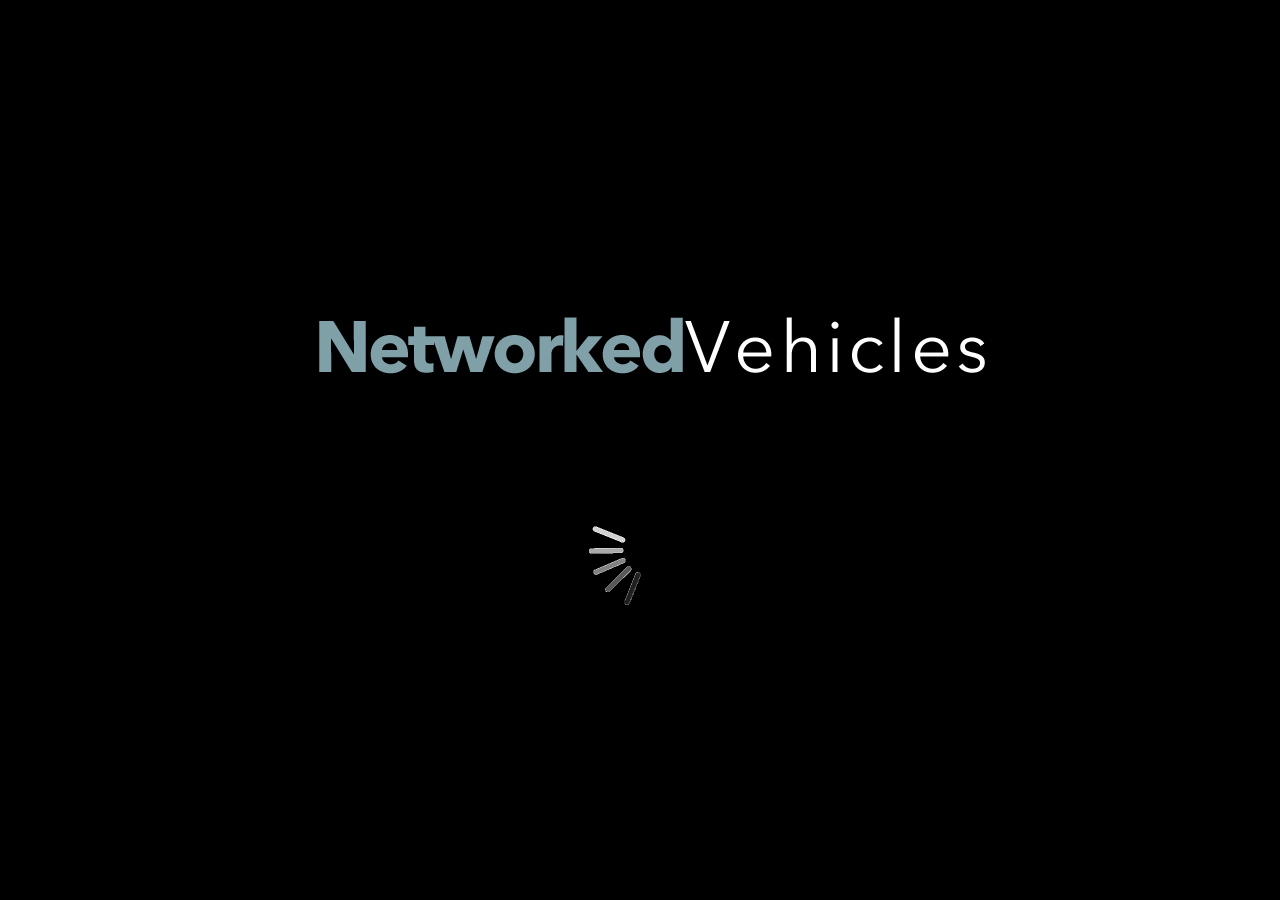
<file: Cloud(Azure)/index.html>
<!DOCTYPE html>
<html>
<head>
<title>
Networked Vehicles
</title>
<style>
body{
	width: 100%;
	height: 100%;
	background-image: url("bg.jpg");
	background-position: center center;
	background-repeat: no-repeat;
	background-color: black;
	text-align: center;
}
.loader{
	width: 100%;
	height: 100%;
	margin-top: 350px;
	text-align: center:
}
</style>
	<script src="http://ajax.googleapis.com/ajax/libs/jquery/1.9.1/jquery.min.js">
	</script>
<script>
	
	$(document).ready(function(){ 
	setInterval(function() {
    window.top.location.href = '../Airboard/index.php';
}, 4000);
	});
	</script>
</head>
<body align="center">
<div class="loader">
<img style="width:400px;height:400px;"src="loading.gif"></img>
</div>
</body>
</html>
</file>
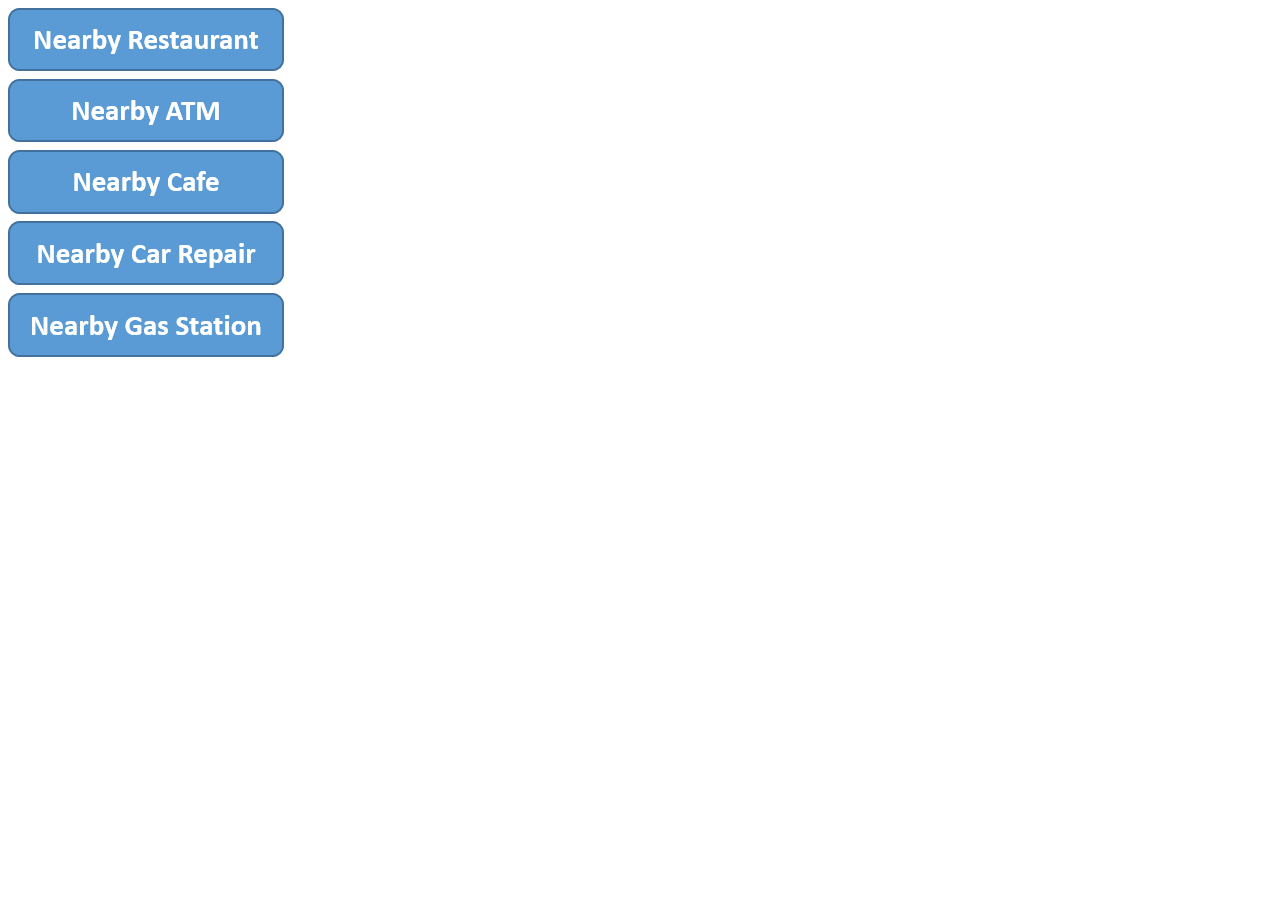
<file: Nearby/mainpage.html>
<!DOCTYPE html>
<html> 
<head> 
  <title>Nearby</title> 
  <body style="width:50px;height:50px;">
	<a href="near_restaurant.html"><img src="button/restaurant_button.png" /></a>
	<a href="near_atm.html"><img src="button/atm_button.png" /></a>
	<a href="near_cafe.html"><img src="button/cafe_button.png" /></a>
	<a href="near_car_repair.html"><img src="button/car_repair_button.png" /></a>
	<a href="near_gas_station.html"><img src="button/gas_station_button.png" /></a>
  </body>
</html>
</file>
